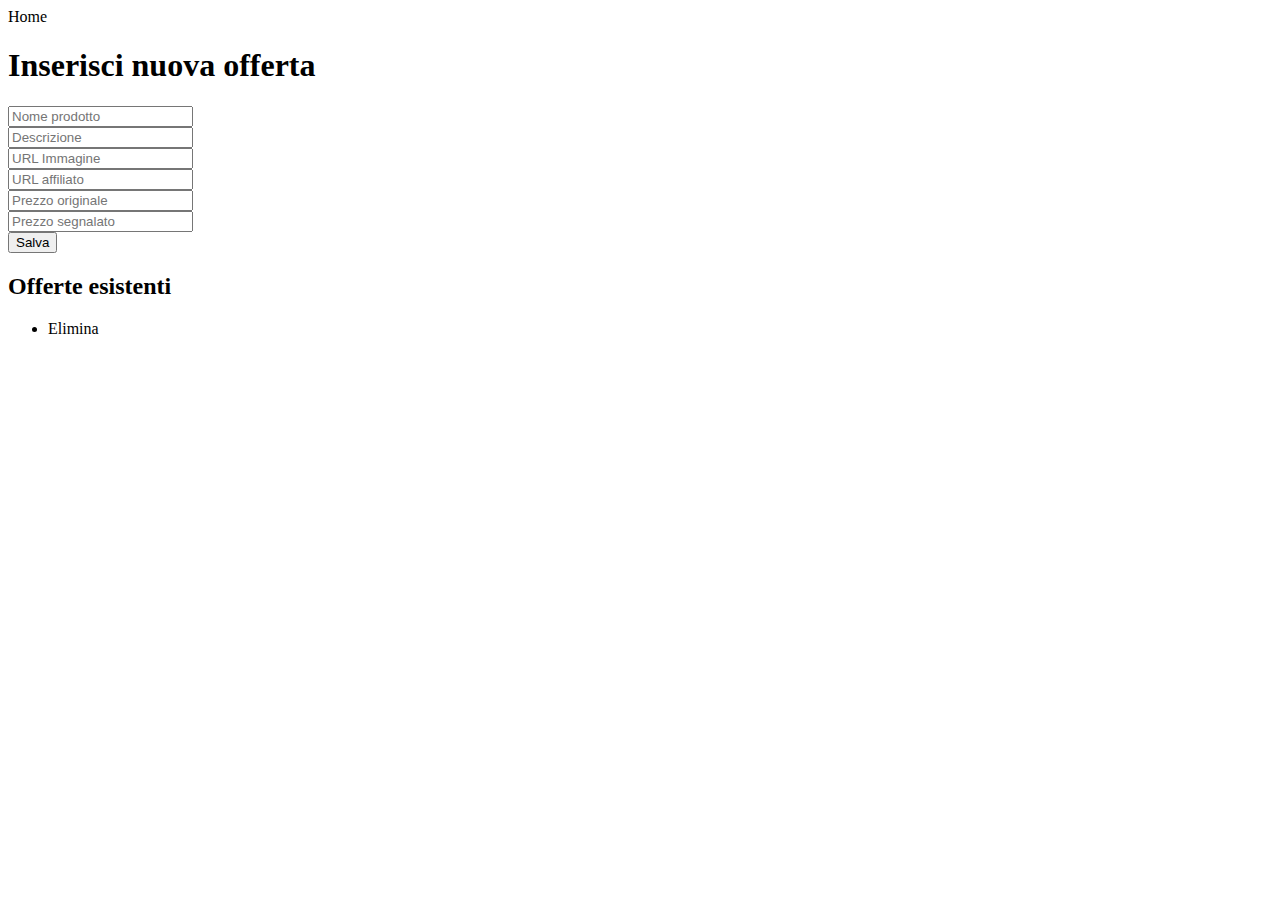
<file: src/main/resources/templates/admin.html>
<!DOCTYPE html>
<html xmlns:th="http://www.thymeleaf.org">
<head>
    <link rel="stylesheet" th:href="@{/styles.css}" />
    <title>Admin Offerte</title></head>
<body>
<a th:href="@{/}">Home</a>
<h1>Inserisci nuova offerta</h1>
<form th:action="@{/admin/add}" th:object="${offerta}" method="post">
    <input th:field="*{nomeProdotto}" placeholder="Nome prodotto"/><br/>
    <input th:field="*{descrizione}" placeholder="Descrizione"/><br/>
    <input th:field="*{urlImmagine}" placeholder="URL Immagine"/><br/>
    <input th:field="*{urlAffiliato}" placeholder="URL affiliato"/><br/>
    <input th:field="*{prezzoOriginale}" placeholder="Prezzo originale" type="number" step="0.01"/><br/>
    <input th:field="*{prezzoSegnalato}" placeholder="Prezzo segnalato" type="number" step="0.01"/><br/>
    <button type="submit">Salva</button>
</form>

<h2>Offerte esistenti</h2>
<ul>
    <li th:each="offerta : ${offerte}">
        <span th:text="${offerta.nomeProdotto}"></span>
        <a th:href="@{/admin/delete/{id}(id=${offerta.id})}">Elimina</a>
    </li>
</ul>
</body>
</html>
</file>
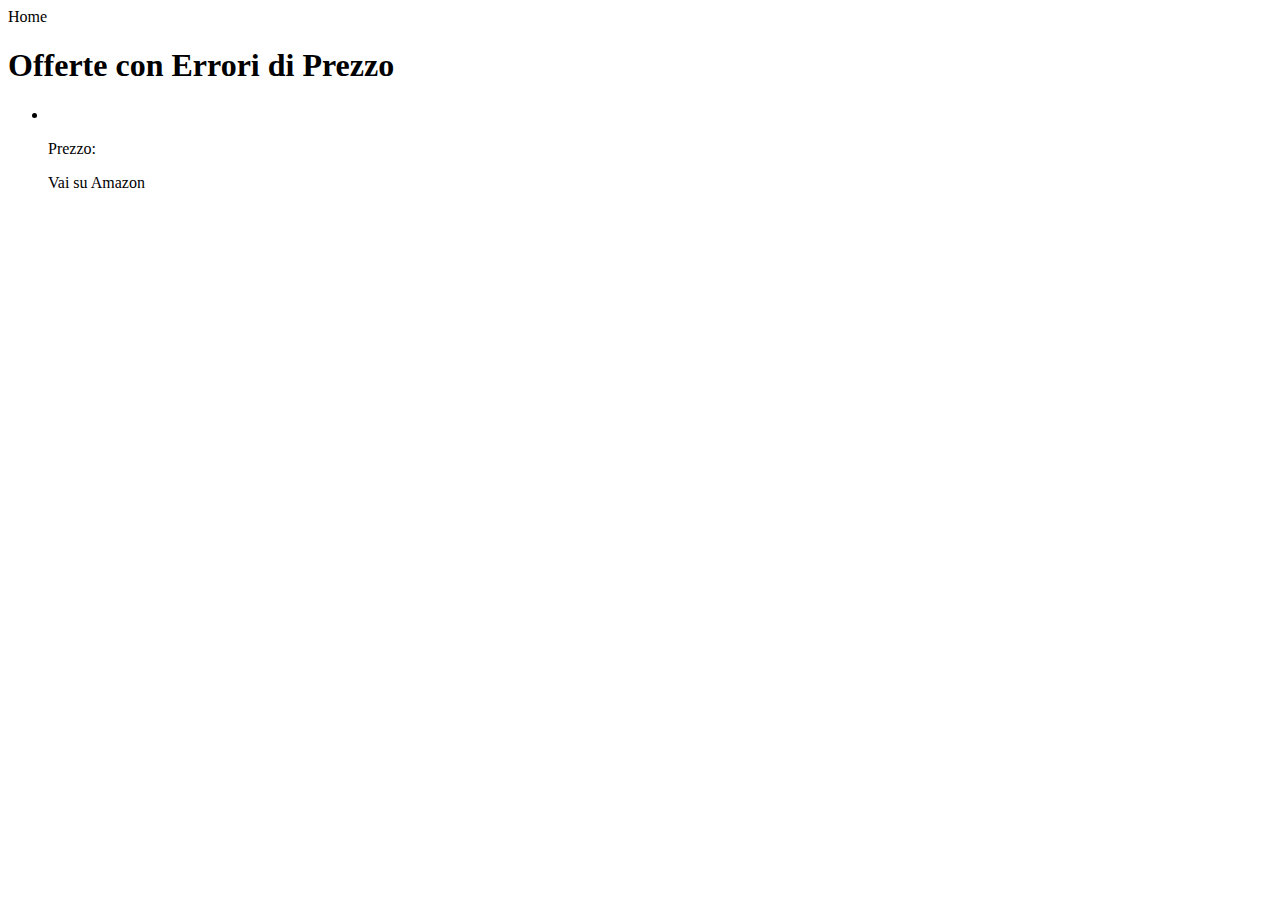
<file: src/main/resources/templates/elenco.html>
<!DOCTYPE html>
<html xmlns:th="http://www.thymeleaf.org">
<head>
    <link rel="stylesheet" th:href="@{./styles.css}" />
    <title>Offerte Amazon</title></head>
<body>
<a th:href="@{./}">Home</a>

<h1>Offerte con Errori di Prezzo</h1>
<ul>
    <li th:each="offerta : ${offerte}">
        <img th:src="${offerta.urlImmagine}" width="100" />
        <p><strong th:text="${offerta.nomeProdotto}"></strong></p>
        <p th:text="${offerta.descrizione}"></p>
        <p>Prezzo: <s th:text="${offerta.prezzoOriginale}"></s> <b th:text="${offerta.prezzoSegnalato}"></b></p>
        <a th:href="${offerta.urlAffiliato}" target="_blank">Vai su Amazon</a>
    </li>
</ul>
</body>
</html>
</file>
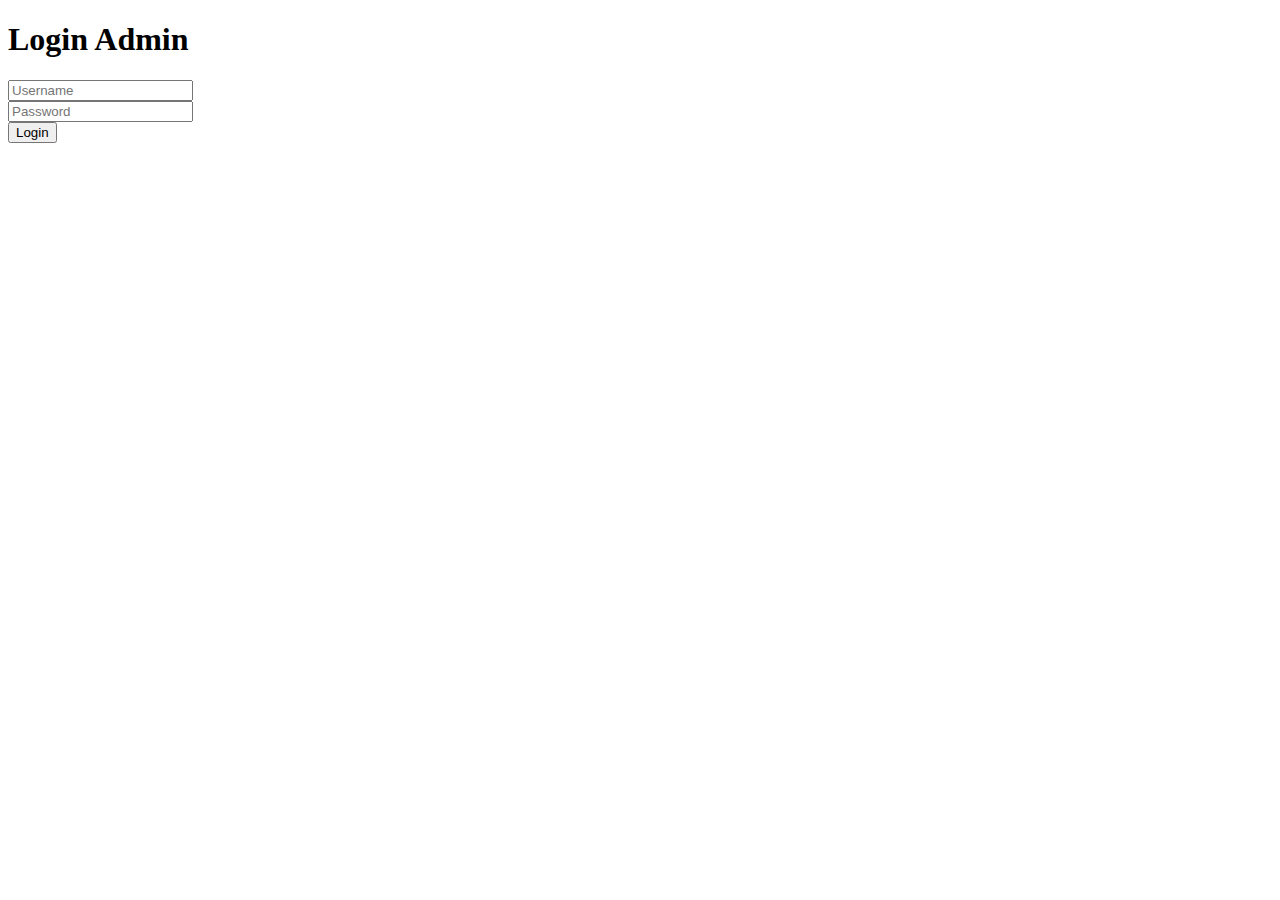
<file: src/main/resources/templates/login.html>
<!DOCTYPE html>
<html xmlns:th="http://www.thymeleaf.org">
<head>
    <link rel="stylesheet" th:href="@{./styles.css}" />
    <title>Login</title></head>
<body>
<h1>Login Admin</h1>
<form th:action="@{/offerte/login}" method="post">
    <input type="text" name="username" placeholder="Username"/><br/>
    <input type="password" name="password" placeholder="Password"/><br/>
    <button type="submit">Login</button>
</form>
</body>
</html>
</file>
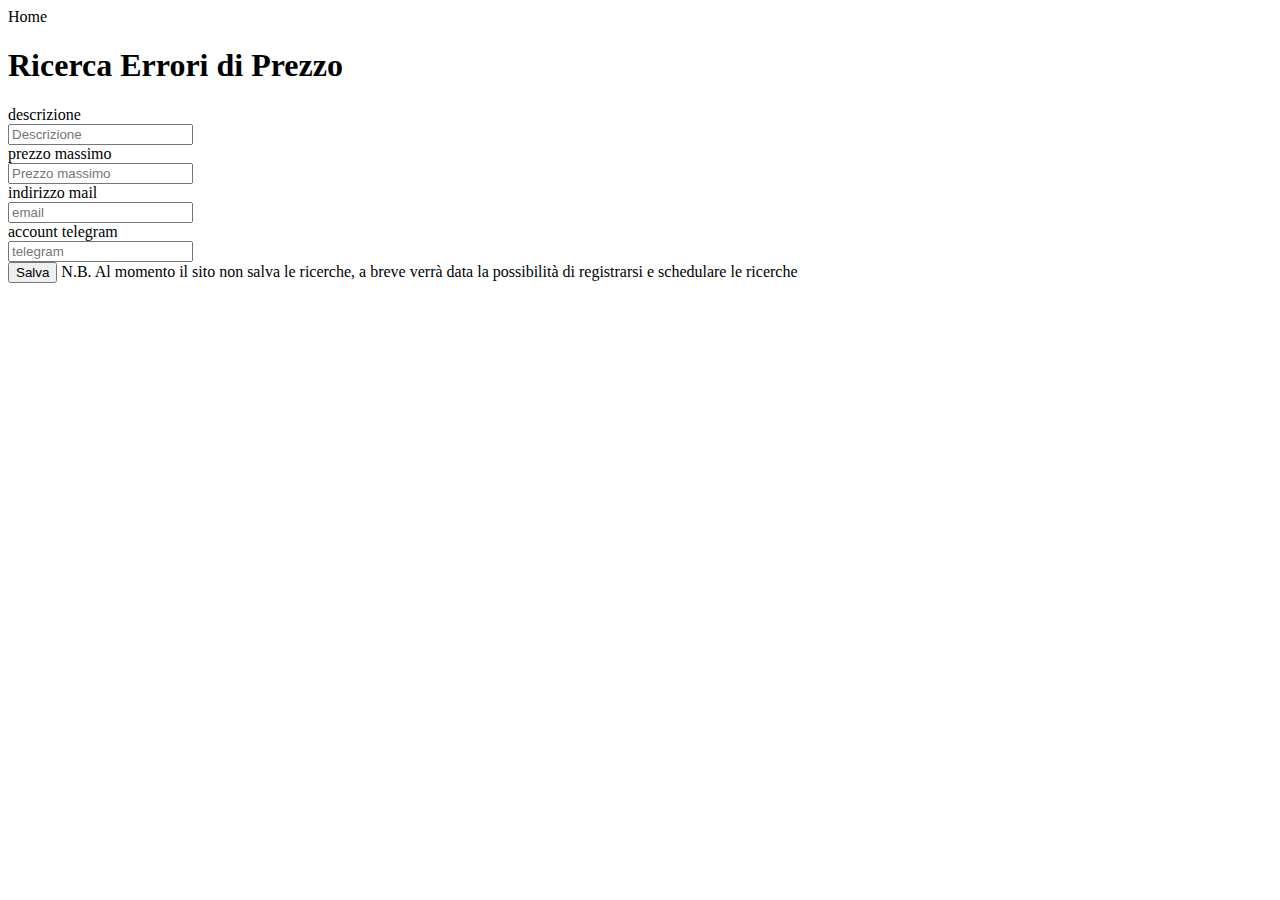
<file: src/main/resources/templates/ricerca.html>
<!DOCTYPE html>
<html xmlns:th="http://www.thymeleaf.org">
<head>
    <link rel="stylesheet" th:href="@{./styles.css}" />
    <title>Offerte Amazon</title></head>
<body>
<a th:href="@{./}">Home</a>

<h1>Ricerca Errori di Prezzo</h1>
<form th:action="@{/offerte/cerca}" th:object="${cerca}" method="post">
    descrizione<br><input th:field="*{descrizione}" placeholder="Descrizione"/><br/>
    prezzo massimo<br><input th:field="*{prezzoMassimo}" placeholder="Prezzo massimo" type="number" step="1.00"/><br/>
    indirizzo mail<br><input th:field="*{email}" type="email" placeholder="email" /><br/>
    account telegram<br><input th:field="*{telegram}" placeholder="telegram" /><br/>
    <button type="submit">Salva</button>
    N.B. Al momento il sito non salva le ricerche, a breve verrà data la possibilità di registrarsi e schedulare le ricerche
</form>
</body>
</html>
</file>
